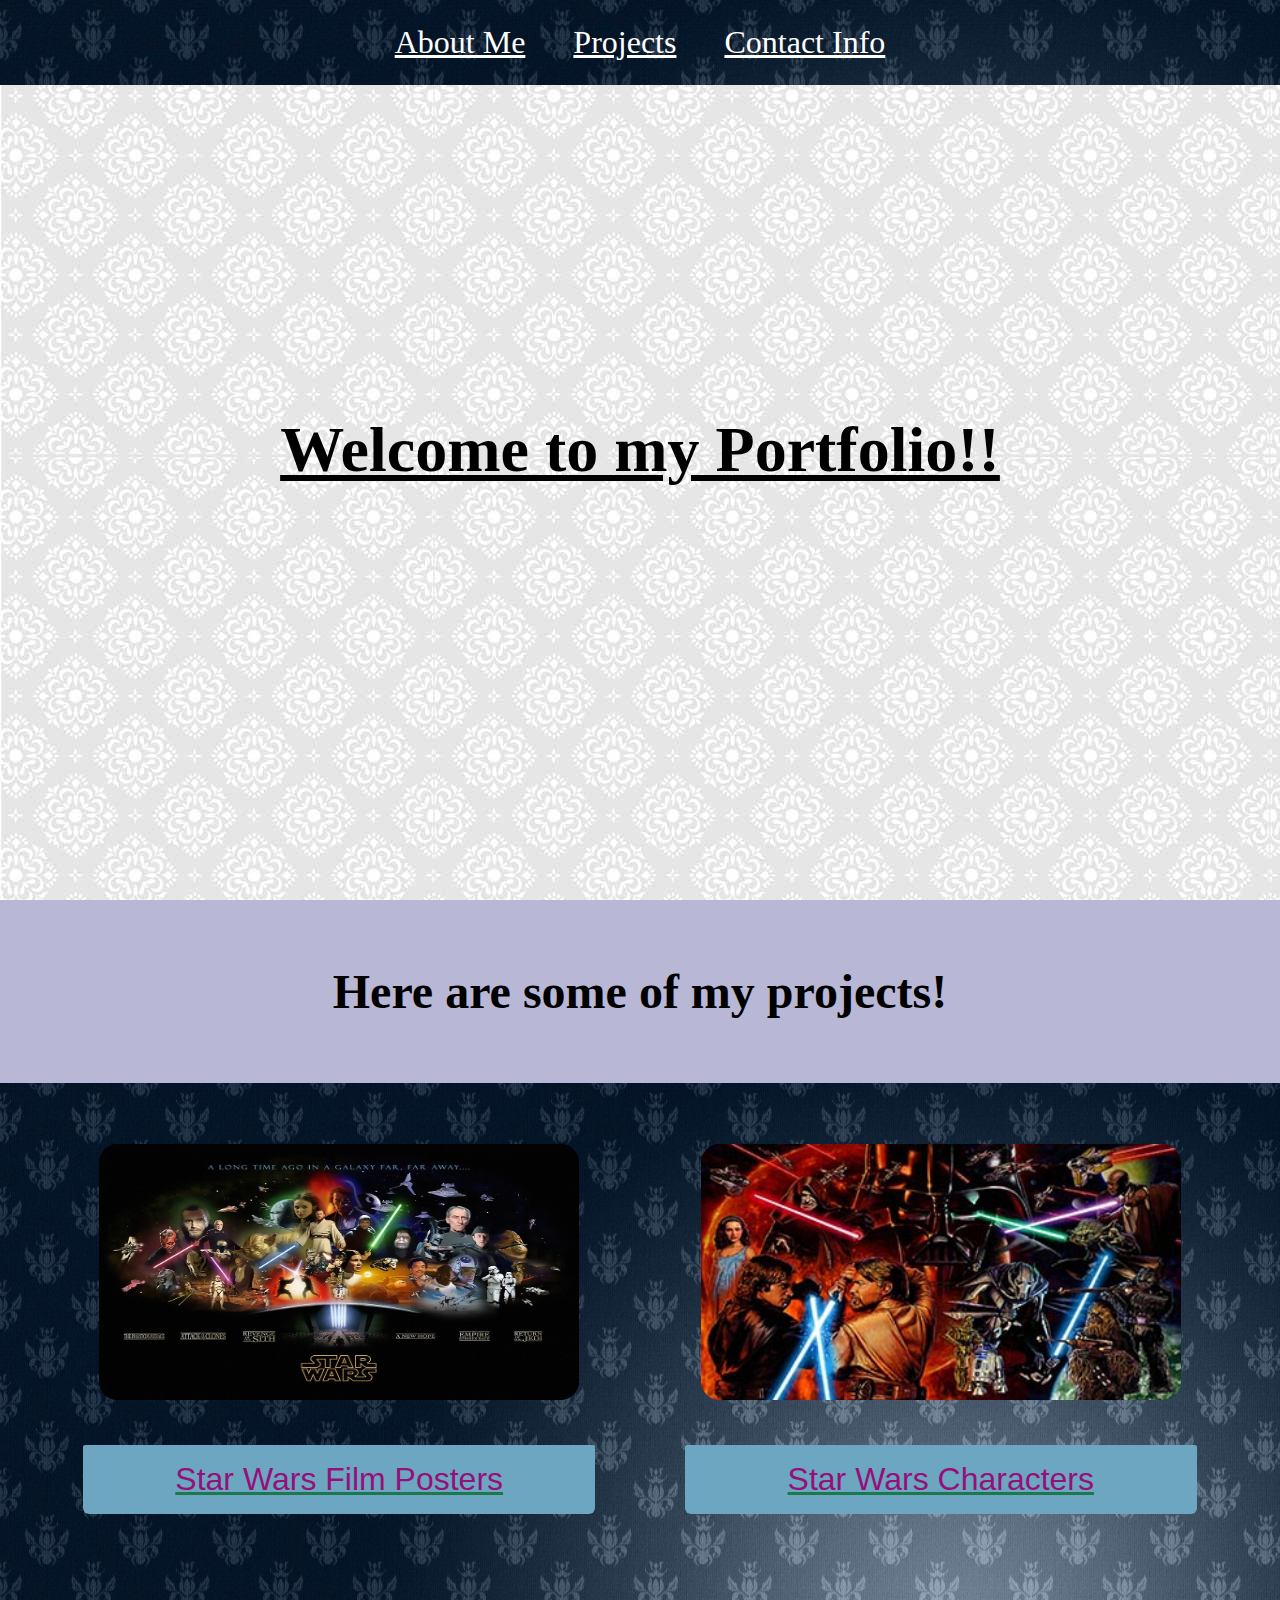
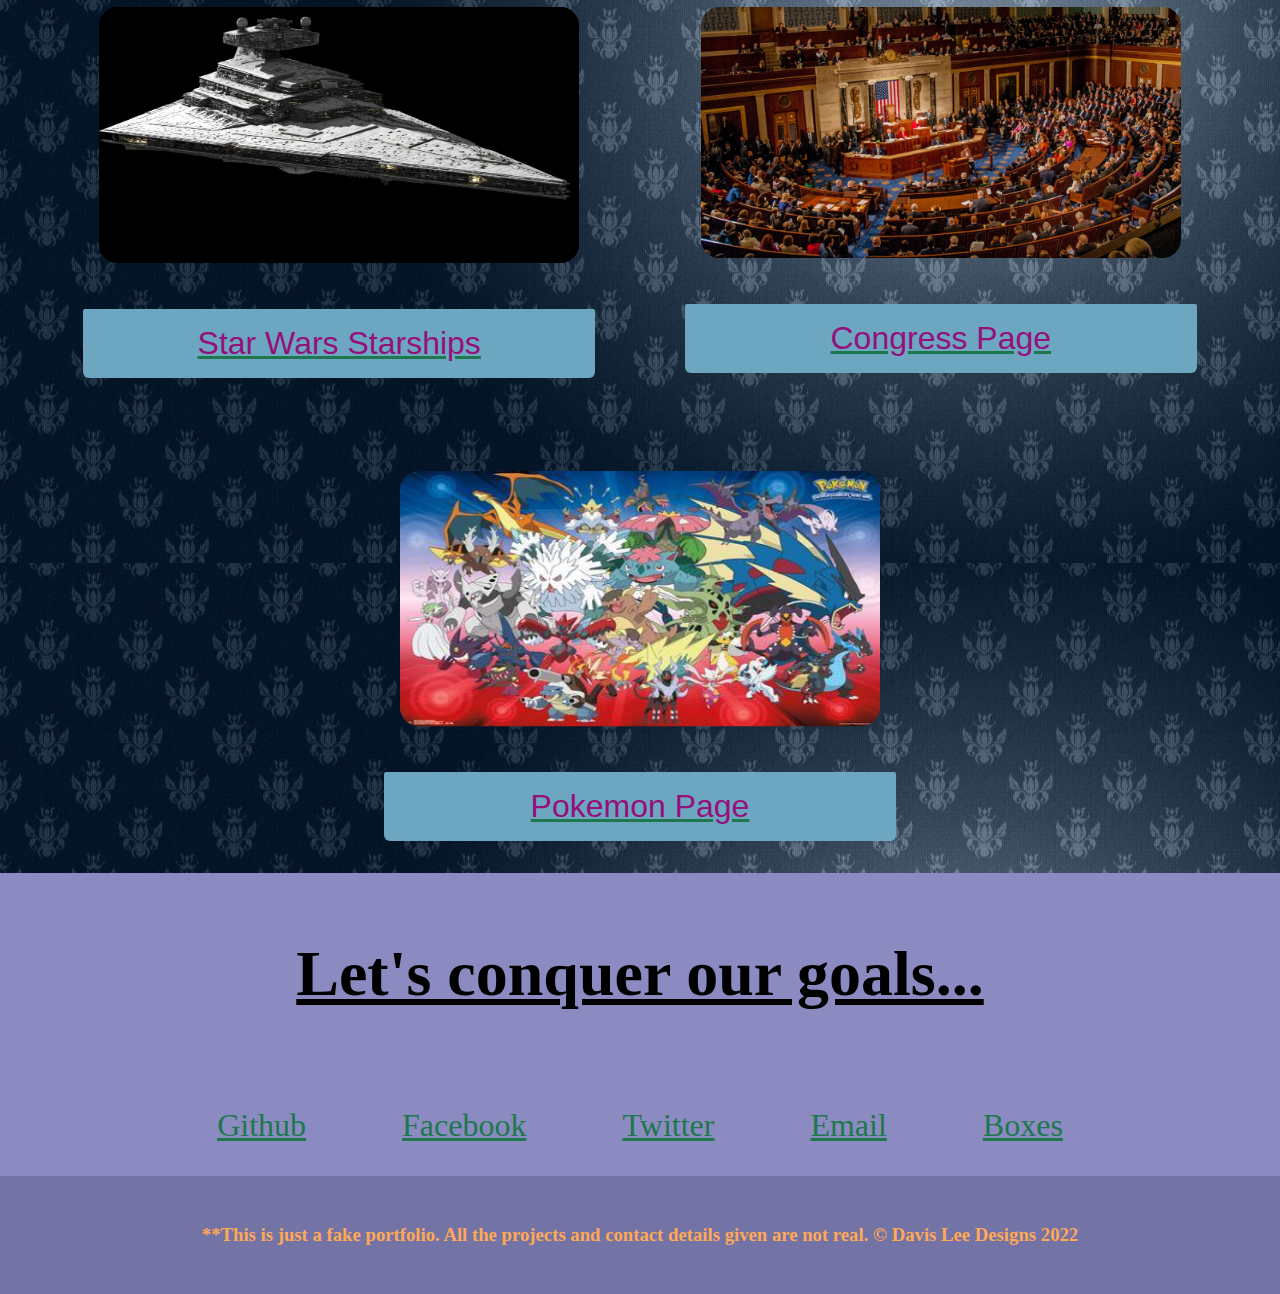
<file: index.html>
<!DOCTYPE html>
<html lang="en">
  <head>
    <meta charset="UTF-8" />
    <meta http-equiv="X-UA-Compatible" content="IE=edge" />
    <meta name="viewport" content="width=device-width, initial-scale=1.0" />
    <link
      rel="stylesheet"
      href="https://use.fontawesome.com/releases/v5.8.2/css/all.css"
      integrity="sha384-oS3vJWv+0UjzBfQzYUhtDYW+Pj2yciDJxpsK1OYPAYjqT085Qq/1cq5FLXAZQ7Ay"
      crossorigin="anonymous"
    />
    <link href="style.css" rel="stylesheet" />
    <link rel="icon" type="image/x-icon" href="/images/psychcon.jpg">
    <title>Davis Lee's Personal Portfolio</title>
  </head>
  <body>
    <nav id="navbar">
      <ul class="navList">
        <li>
          <a href="#welcome-section">About Me</a>
        </li>
        <li>
          <a href="#projects">Projects</a>
        </li>
        <li>
          <a href="#contact">Contact Info</a>
        </li>
      </ul>
    </nav>
    <section id="welcome-section"><h1>Welcome to my Portfolio!!</h1></section>
    <section id="projects">
      <h2>Here are some of my projects!</h2>
      <div class="project-tiles">
        <a href="/films/" target="_blank">
          <figure class="project-tile">
            <img src="/images/starwarsfilms.webp" />
            <figcaption>Star Wars Film Posters</figcaption>
          </figure>
        </a>
        <a href="/characters/" target="_blank">
          <figure class="project-tile" class="tile2">
            <img src="/images/starwarscharacters.jpg" />
            <figcaption>Star Wars Characters</figcaption>
          </figure>
        </a>
        <a href="/starships/" target="_blank">
          <figure class="project-tile">
            <img src="/images/starships.jpg" />
            <figcaption>Star Wars Starships</figcaption>
          </figure>
        </a>
        <a href="/congress/" target="_blank">
          <figure class="project-tile">
            <img src="/images/congress.webp" />
            <figcaption>Congress Page</figcaption>
          </figure>
        </a>
        <a href="/pokemon/" target="_blank">
          <figure class="project-tile">
            <img src="/images/pokemon.jpg" />
            <figcaption>Pokemon Page</figcaption>
          </figure>
        </a>
      </div>
    </section>
    <section id="contact">
      <h1>Let's conquer our goals...</h1>
      <div class="contact-links">
        <a
          class="contact-details"
          id="profile-link"
          href="https://github.com/davislee8"
          target="_blank"
        >
          <i class="fab fa-github"></i> Github
        </a>
        <a
          class="contact-details"
          href="https://www.facebook.com/davis.lee.58"
          target="_blank"
        >
          <i class="fab fa-facebook-square"></i> Facebook
        </a>
        <a
          class="contact-details"
          href="https://www.twitter.com"
          target="_blank"
        >
          <i class="fab fa-twitter"></i> Twitter
        </a>
        <a
          class="contact-details"
          href="mailto:example@example.com"
          target="_blank"
        >
          <i class="fas fa-at"></i> Email
        </a>
        <a class="contact-details" href="tel:801-867-5309" target="_blank">
          <i class="fas solid fa-cubes"></i> Boxes
        </a>
      </div>
    </section>
    <footer>
      <h3>
        **This is just a fake portfolio. All the projects and contact details
        given are not real. &copy; Davis Lee Designs 2022
      </h3>
    </footer>
  </body>
</html>
</file>
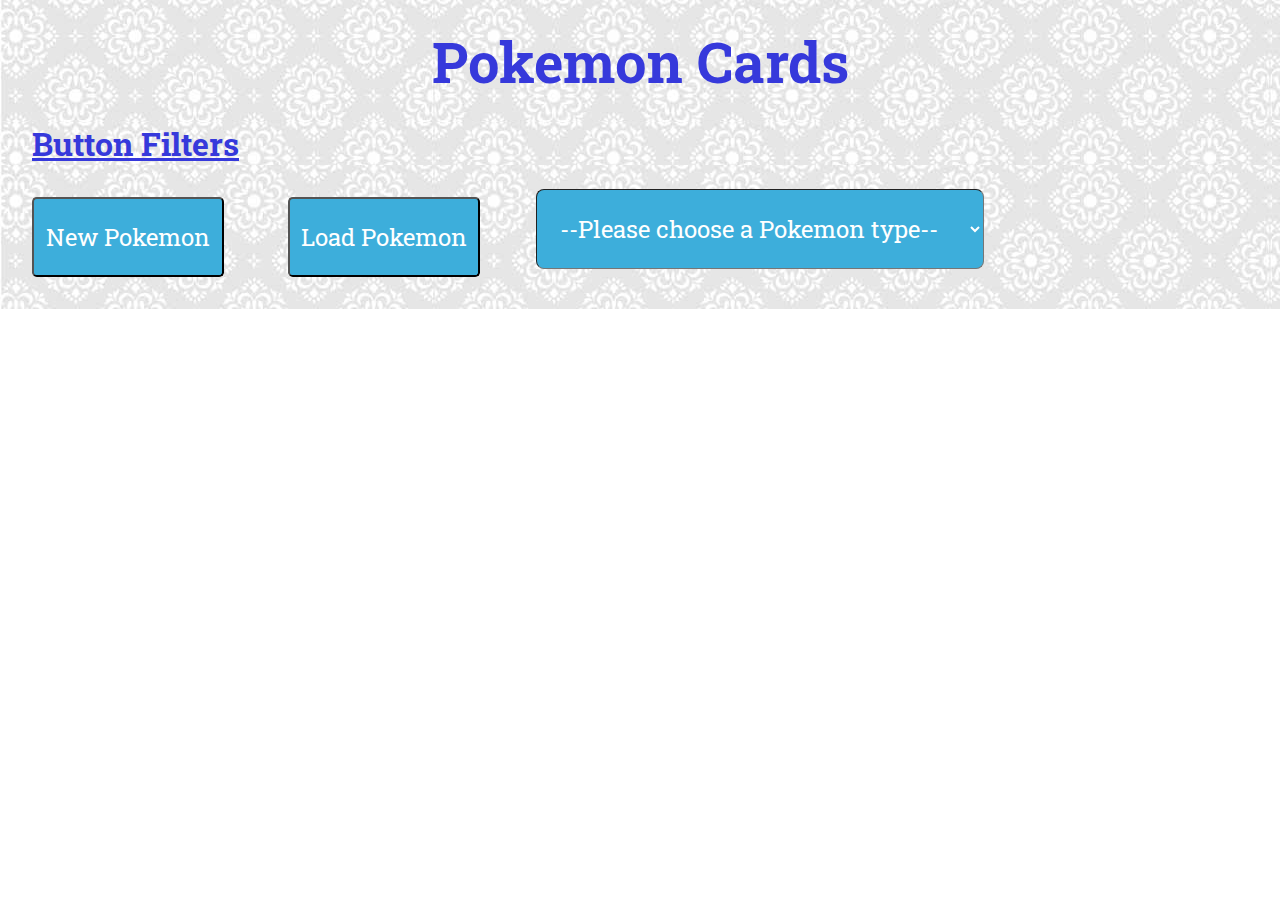
<file: pokemon/index.html>
<!DOCTYPE html>
<html lang="en">
  <head>
    <meta charset="UTF-8" />
    <meta http-equiv="X-UA-Compatible" content="IE=edge" />
    <meta name="viewport" content="width=device-width, initial-scale=1.0" />
    <link href="style.css" rel="stylesheet" />
    <link rel="icon" type="image/x-icon" href="/images/pokeball.png">
    <link rel="preconnect" href="https://fonts.googleapis.com" />
    <link rel="preconnect" href="https://fonts.gstatic.com" crossorigin />
    <link
      href="https://fonts.googleapis.com/css2?family=M+PLUS+2:wght@300;700&family=Roboto+Slab:wght@300&family=Roboto:wght@100;500&display=swap"
      rel="stylesheet"
    />
    <title>Catch 'Em All!</title>
  </head>
  <h3>Pokemon Cards</h3>
  <h2>Button Filters</h2>
  <body>
    <header>
      <select id="type-select">
        <option>--Please choose a Pokemon type--</option>
        <option>Show All Pokemon</option>
        <option>Grass</option>
        <option>Water</option>
        <option>Fire</option>
        <option>Poison</option>
        <option>Ground</option>
        <option>Bug</option>
        <option>Electric</option>
        <option>Psychic</option>
        <option>Normal</option>
      </select>
    </header>
    <main>
      <div class="pokeGrid"></div>
    </main>
    <footer></footer>
    <script src="pokecode.js" type="module"></script>
  </body>
</html>
</file>
<file: style.css>
:root {
    --main-green: #5d8e92;
    --main-white: #fff;
    --light-green: #29D987;
    --blue: #5bb8ae;
    --orange: #ffa856;
    --brown: #af705b;
}

* {
    margin: 0;
    padding: 0;
    font-family:Cambria, Cochin, Georgia, Times, 'Times New Roman', serif;
}

html {
    box-sizing: border-box;
    scroll-behavior: smooth;
}

a {
    text-decoration: underline;
    color: #1e774d;
}

#navbar {
    position: fixed;
    width: 100%;
}

.navList a:hover {
    background-color: #999999;
}

.navList a {
    display: block;
    padding: 1.5rem;
    color: var(--main-white);
    font-size: xx-large;
}

#welcome-section {
    background-color: var(--main-green);
    height: 100vh;
    display: flex;
    flex-direction: column;
    justify-content: center;
    align-items: center;
    background-image: url(../images/fancy.jpeg);
}

h1 {
    font-size: 4rem;
    padding: 4rem;
    text-decoration: underline;
}

h2 {
    padding: 4rem;
    font-size: 3rem;
}

ul {
    display: flex;
    justify-content: center;
    list-style-type: none;
    background-image: url(../images/fancy-01.jpg);
}

#projects {
    display: flex;
    flex-direction: column;
    align-items: center;
    background-color:rgb(184, 184, 214);
}

.project-tiles {
    display: flex;
    flex-wrap: wrap;
    justify-content: center;
    background-image: url(../images/fancy-01.jpg);
}

#contact {
    display: flex;
    flex-direction: column;
    align-items: center;
    background-color:rgb(139, 139, 193)
}

.contact-links {
    display: flex;
}

.contact-links a {
    display: block;
    padding: 2rem 3rem;
    font-size: xx-large;
}

footer {
    padding: 3rem;
    text-align: center;
    background-color: rgb(115, 115, 165);
    color: var(--orange);
}

figure {
    margin: 2rem;
}

figure img {
    width: 30rem;
    border-radius: 2rem;
    max-height: 16rem;
    padding: .8rem;
    margin: 1em;
}

img:hover {
    transform: translateY(10px);
    background-color: #ffa856;
}

/* a:hover {
    background-color: rgb(39, 82, 139);
    border-radius: 2rem;
    margin: 3rem;
} */

figcaption {
    background-color: #6ca6c0;
    color: rgb(149, 16, 123);
    text-align: center;
    font-size: xx-large;
    border-radius: 2px 2px 6px 6px;
    padding: 1rem;
    margin: .8rem;
    font-family: 'Lucida Sans', 'Lucida Sans Regular', 'Lucida Grande', 'Lucida Sans Unicode', Geneva, Verdana, sans-serif;
}

.contact-details {
    transition: transform 0.3s ease-out;
}

.contact-details:hover {
    transform: translateY(12px);
  }
  

/* img {
    width: 15rem;
} */

/* 1200px is roughly 75em */
@media (max-width: 75em) {
    html {
      font-size: 80%;
    }
}

@media (max-width: 60em) {
    html {
      font-size: 70%;
      color: rgb(67, 107, 172);
    }
}
</file>
<file: pokemon/style.css>
* {
  margin: 0;
  box-sizing: border-box;
}

.pokeGrid {
  display: flex;
  flex-wrap: wrap;
  justify-content: center;
  background-color: rgb(86, 175, 175);
  background-image: url(../images/pokeback.jpg);
}

.scene {
  width: 250px;
  height: 370px;
  margin: 2em; /* .5 to make cards smaller. */
  perspective: 300px;
}

.card {
  width: 100%;
  height: 100%;
  cursor: pointer;
  transition: transform 1.5s;
  transform-style: preserve-3d;
  position: relative;
  text-transform: capitalize;
}

.cardFace {
  width: 100%;
  height: 100%;
  position: absolute;
  backface-visibility: hidden;
  border-radius: 10px;
  border-style: inset;
  border-width: .7rem;
  border-color: rgb(143, 143, 193);
}

.card.is-flipped {
  transform: rotateY(-180deg);
}

.front {
  background-color: blueviolet;
}

.back {
  background-color: rgb(112, 113, 200);
  transform: rotateY(180deg);
}

h3,
header {
  background-color: rgb(116, 195, 195);
  background-image: url(../images/fancy.jpeg);
}

header {
  display: flex;
  flex-direction: row-reverse;
  justify-content: flex-end;
}

#type-select {
  color: white;
  width: 28rem;
  height: 5rem;
  background-color: rgb(61, 174, 219);
  font-family: "M PLUS 2", sans-serif;
  font-family: "Roboto", sans-serif;
  font-family: "Roboto Slab", serif;
  font-size: x-large;
  padding: 1.2rem;
  margin: 1.5rem;
  border-style: inset;
  border-radius: 0.5rem;
}

img {
  padding-left: 2rem;
  width: 220px;
}

figcaption {
  text-align: center;
  font-family: "M PLUS 2", sans-serif;
  font-family: "Roboto", sans-serif;
  font-family: "Roboto Slab", serif;
  font-size: 1.5rem;
  border-radius: 0.7rem;
  background-color: rgb(96, 192, 192);
  margin: 1rem;
  border-style: double;
}

ul {
  list-style-type: circle;
  padding: auto;
  font-family: Arial, Helvetica, sans-serif;
  color: white;
}

h1 {
  color: white;
  display: flex;
  justify-content: flex-end;
  margin: 1rem;
}

h3 {
  font-size: 3.5rem;
  text-align: center;
  padding: 1.5rem;
  font-family: "M PLUS 2", sans-serif;
  font-family: "Roboto", sans-serif;
  font-family: "Roboto Slab", serif;
  color: rgb(54, 57, 219);
}

h2 {
  font-size: 2rem;
  background-color: rgb(116, 195, 195);
  padding-left: 2rem;
  text-decoration: underline;
  font-family: "M PLUS 2", sans-serif;
  font-family: "Roboto", sans-serif;
  font-family: "Roboto Slab", serif;
  color: rgb(54, 57, 219);
  background-image: url(../images/fancy.jpeg);
}

button {
  width: 12rem;
  height: 5rem;
  margin: 2rem;
  background-color: rgb(61, 174, 219);
  color: rgb(255, 255, 255);
  font-size: x-large;
  border-radius: 0.3rem;
  font-family: "M PLUS 2", sans-serif;
  font-family: "Roboto", sans-serif;
  font-family: "Roboto Slab", serif;
}

h4 {
  padding: .7rem;
  padding-bottom: 0;
  text-decoration: underline;
  font-family: "M PLUS 2", sans-serif;
  font-family: "Roboto", sans-serif;
  font-family: "Roboto Slab", serif;
}

h5 {
  font-size: larger;
  color: rgb(49, 49, 184);
  display: flex;
  justify-content:flex-end;
  font-family: "M PLUS 2", sans-serif;
  font-family: "Roboto", sans-serif;
  font-family: "Roboto Slab", serif;
  padding-top: .5rem;
  padding-right: 1rem;
}
</file>
